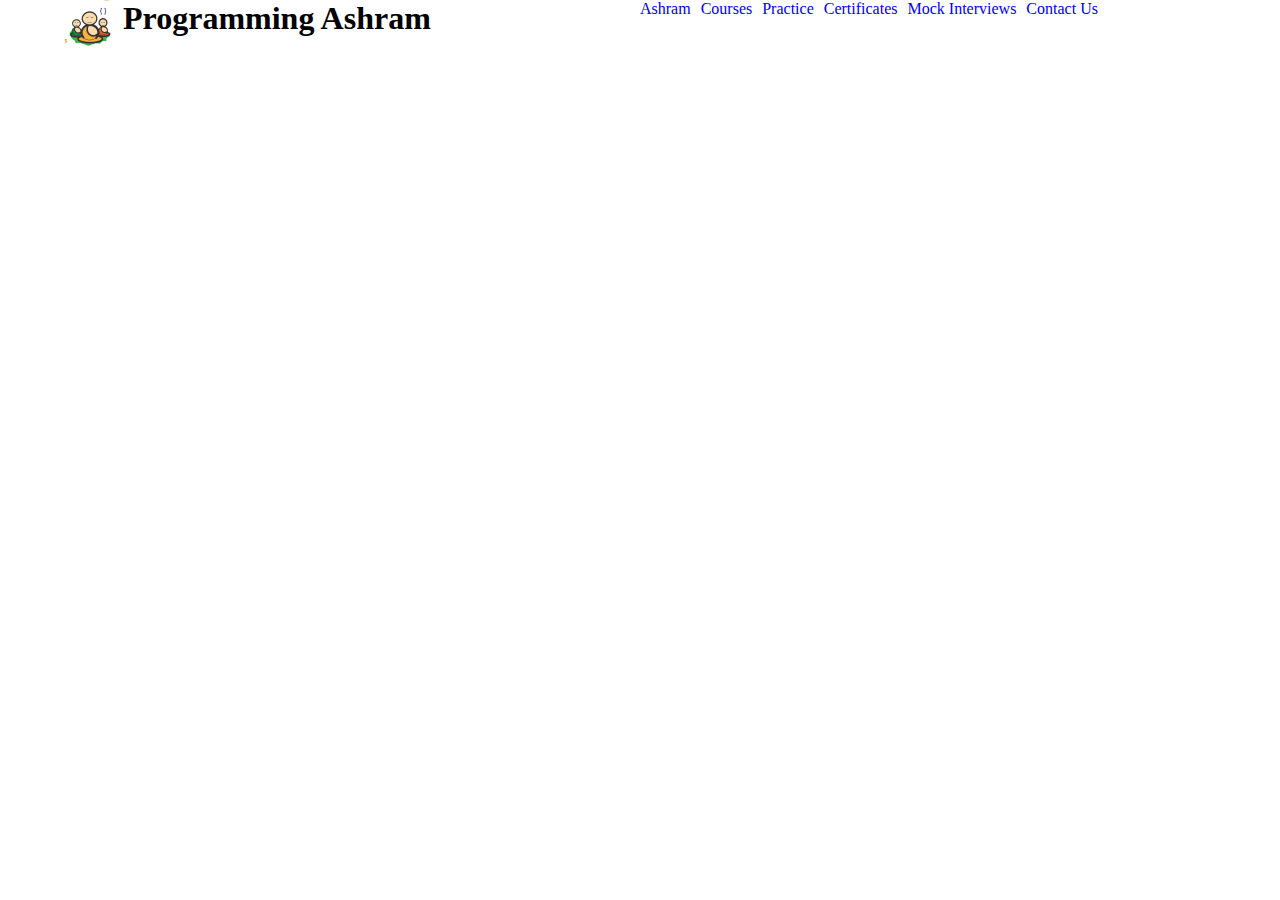
<file: index.html>
<!DOCTYPE html>
<html lang="en">
<head>
     <meta charset="UTF-8">
     <meta name="viewport" content="width=device-width, initial-scale=1.0">
     <title>Document</title>
     <link rel="stylesheet" href="css/style.css">
</head> 
<body>

     
     
     <header>
          <div class="container">
               <div class="row-col-2">
                    <div>
                         <div class="d-flex gap center">
                              <div>
                                   <img src="./assets/logo.png" alt="">
                              </div>
                              <div >
                                   <h1 class="box">Programming  Ashram</h1>
                              </div>
                         </div>
                    </div>
                    <div class="col">
                         <div>
                              <ul class="d-flex gap end">
                                   <li><a href="#">Ashram</a></li>
                                   <li><a href="#">Courses</a></li>
                                   <li><a href="#">Practice</a></li>
                                   <li><a href="#">Certificates</a></li>
                                   <li><a href="#">Mock Interviews</a></li>
                                   <li><a href="#">Contact Us</a></li>
                              </ul>
                         </div>
                    </div>
               </div>
          </div>
     </header>
</body>
</html>
</file>
<file: css/style.css>
*{
     margin: 0;
     padding: 0;
     list-style: none;
     text-decoration: none;
}
.container{
     width: 90%;
     margin: 0 auto;
}
.row-col-2{
     display: grid;
     grid-template-columns: repeat(2,1fr);
}
.row-col-1{
     display: grid;
     grid-template-columns: repeat(1,1fr);
}
.row-col-6{
     display: grid;
     grid-template-columns:repeat(6,1fr );
}
.row-col-3{
     display: grid;
     grid-template-columns: repeat(3,1fr);
}
.row-col-5{
     display: grid;
     grid-template-columns: repeat(5,1fr);
}
.row-col-4{
     display: grid;
     grid-template-columns: repeat(4, 1fr);
}
.lh-18{
     line-height: 18px;
}
.d-flex{
     display: flex;
}
.gap{
     gap: 10px;
}
.co-b{
     background-color: #e0f0fe;
}
.co-g{
     background-color: #198754;
}
.c-w{
     color: white;
}
.co-bl{
     color: #005a9c;
}
.co-grey{
     color: grey;
}
.fs-16{
     font-size: 16px;
}
.fs-12{
     font-size: 12px;
}
.fs-40{
     font-size: 40px;
}
.fs-14{
     font-size: 14px;
}
.fs-24{
     font-size: 24px;
}
.p-10{
     padding: 10px 0;
}
.p-20{
     padding: 20px 0;
}
.mt-10{
     margin-top: 10px;
}
.mb-10{
     margin-bottom: 10px;
}
.b-bottom-bl:hover{
     border-bottom: 1px solid black;
}
.b-bottom-blue:hover{
     border-bottom: 1px solid #005a9c;
}
.lo:hover{
     font-size: 16px;
     color: #005a9c;
     cursor: pointer;
}
.card-testi{
     padding: 20px;
     background-color:  #e0f0fe;
     border-radius: 8px;
     -webkit-border-radius: 8px;
     -moz-border-radius: 8px;
     -ms-border-radius: 8px;
     -o-border-radius: 8px;
}
.card-upcoming-courses{
     padding: 20px;
     border: 2px solid #005a9c;
}
.card-explore-courses{
     border-radius: 6px;
     padding: 16px;
     background-color: #fff;
     -webkit-border-radius: 6px;
     -moz-border-radius: 6px;
     -ms-border-radius: 6px;
     -o-border-radius: 6px;
}
.card-subcategories{
    background-color: #fff;
    border: 2px solid var(--bg-blue-light);
    padding: 16px;
    border-radius: 6px;
    -webkit-border-radius: 6px;
    -moz-border-radius: 6px;
    -ms-border-radius: 6px;
    -o-border-radius: 6px;
}
</file>
